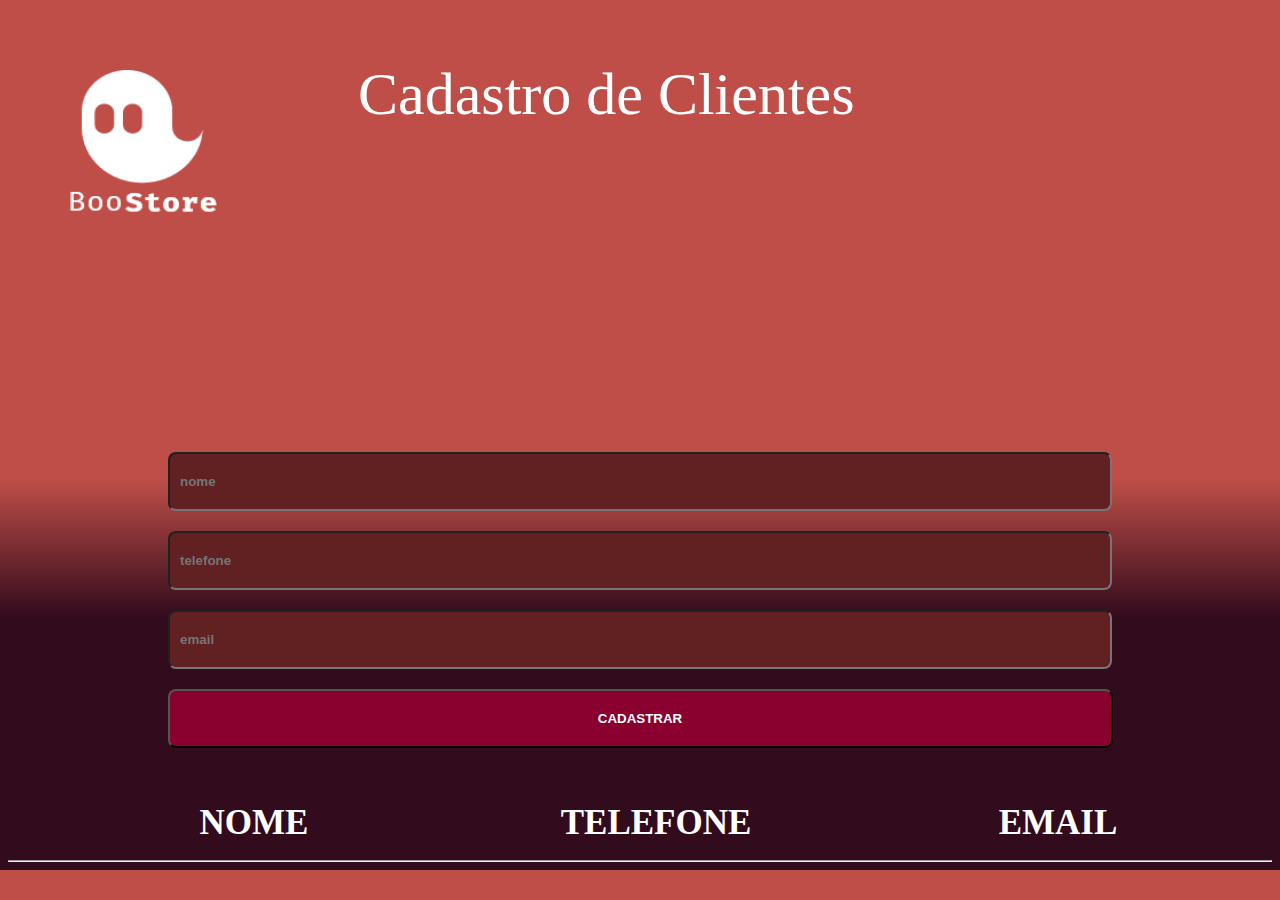
<file: BooStore/cadastro de clientes.html>
<!DOCTYPE html>
<html class="ht" lang="pt-br">
<head>
    <meta charset="UTF-8">
    <meta name="viewport" content="width=device-width, initial-scale=1.0">
    <meta http-equiv="X-UA-Compatible" content="ie=edge">
    
    <link href="css/cadastro de clientes.css" rel="stylesheet">

    <title>Cadastro de Clientes</title>
</head>

<body class="background">
    <div class="titu" >    
    <img class="foto" src="imagens/Grupo 481.png" alt="">
    <h1 class="titulo">Cadastro de Clientes</h1><br><br><br><br><br>
    <br><br><br><br><br><br>
</div>

    <div id="formi">

    <form  name="formulario-contato" action="enviar*=-email.php" method="POST"><br>
        <label  for="nome"></label>
        <input placeholder="nome" id="nome">

        <label  for="telefone"></label>
        <input placeholder="telefone" id="telefone">

        <label  for="email"></label>
        <input  placeholder="email" id="email">

        <button onclick="CadastrarClientes();" id="botao" type="button">CADASTRAR</button> <BR>
    </form>

    <p class="mensagem"></p>

    <div>
        <table class="lista-clientes">
        <tr>
            <td>NOME</td>
            <td>TELEFONE</td>
            <td>EMAIL</td>
        </tr>
    </table>
    <hr>
        <script src="javascript/cadastro de clientes.js"></script>
    </div>

    </div>  
    
</body>
</html>
</file>
<file: BooStore/css/cadastro de clientes.css>
.background{
    background: rgb(191,78,72);
    background: linear-gradient(180deg, rgba(191,78,72,1) 0%, rgba(191,78,72,1) 45%,rgba(191,78,72,1) 55%, rgba(50,11,28,1) 71%);
}

.foto{
    width:150px;
    height: 150px;
    margin:50px;
}
.titu{
    color: white;
    display: flex;
    font-size: 30px;
    margin: 20px 10PX;
    text-align: center;
}

.titulo{
    text-align: center;
    margin-left:  90px;
    font-weight: normal;
}

#formi{color: white;
    text-align: center;
}

#nome{
    width: 920px;
    display: block;
    margin: 20px auto;
    background: #612021;
    text-align: left;
    padding: 20px 10px;
    border-radius: 8px;
    color: ;
    font-weight: bold;
}

#telefone{
    width: 920px;
    display: block;
    margin: 1px auto;
    background: #612021;
    text-align: left;
    padding: 20px 10px;
    border-radius: 8px;
    color: white;
    font-weight: bold;

}

#email{
    width: 920px;
    display: block;
    margin: 20px auto;
    background: #612021;
    text-align: left;
    padding: 20px 10px;
    border-radius: 8px;
    color: white;
    font-weight: bold;

}

#botao{

    width: 945px;
    display: block;
    margin: 20px auto;
    text-decoration: none;
    background: #8A002F;
    text-align: center;
    padding: 20px 10px;
    border-radius: 8px;
    color: white;
    font-weight: bold;
    
}


table {
    border-collapse: separate;
    border-spacing: 0 8px;
    margin-top: -8px;
    margin-left: 45px;
    font-size: 35px;
  }
  
  td {
    border-left-width: 0;
    min-width: 400px;
    font-weight: bold;
    margin: auto;

  }
  
  td:first-child {
    border-left-width: 1px;
  }
</file>
